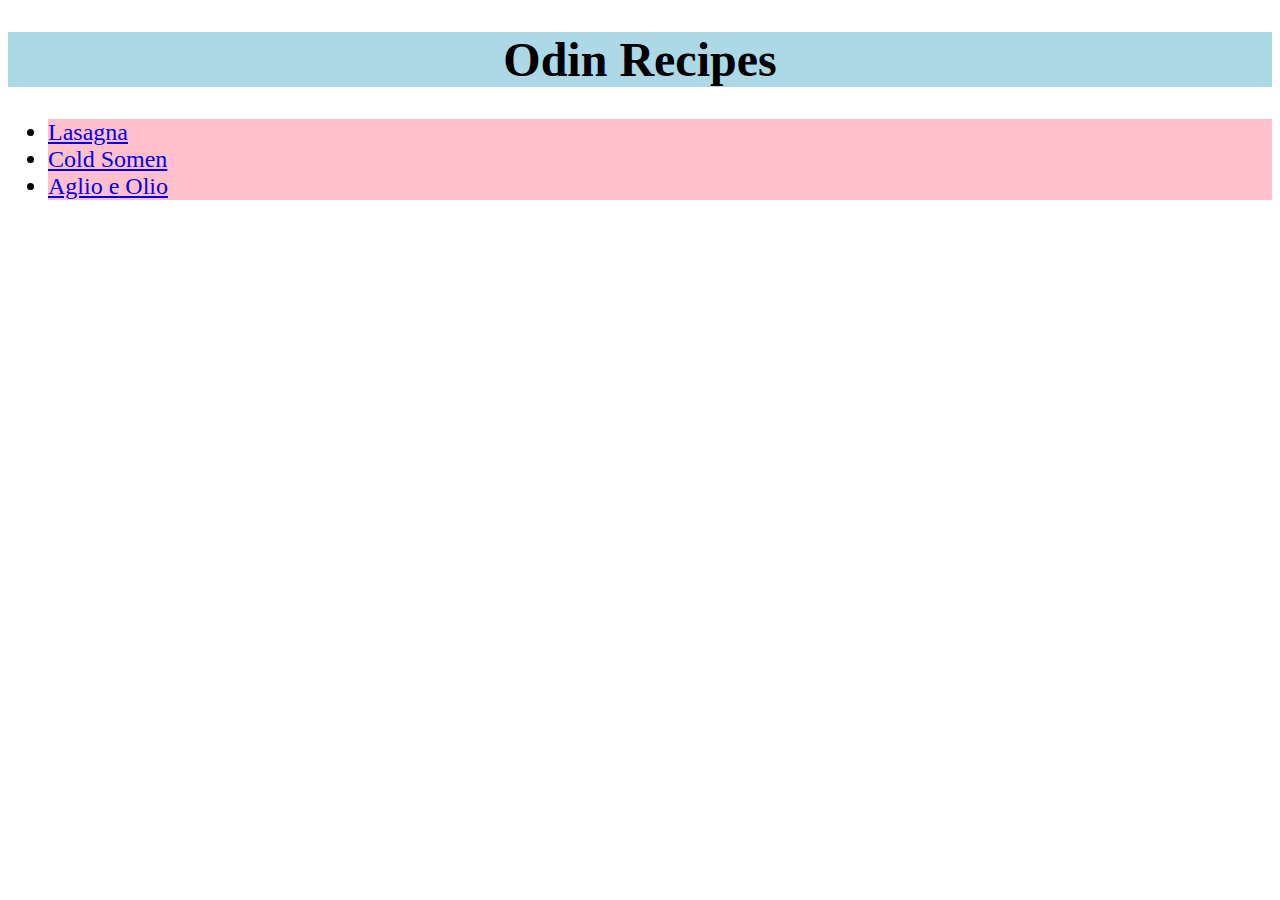
<file: index.html>
<!DOCTYPE html>
<html lang="en">
<head>
    <meta charset="UTF-8">
    <meta http-equiv="X-UA-Compatible" content="IE=edge">
    <meta name="viewport" content="width=device-width, initial-scale=1.0">
    <title>Document</title>
    <link href="style.css" rel="stylesheet">
</head>
<body>
    <h1 class="page-title">Odin Recipes</h1>

    <ul>
        <li class="list"><a href="recipes/lasagna.html">Lasagna</a></li>
        <li class="list"><a href="recipes/coldsomen.html">Cold Somen</a></li>
        <li class="list"><a href="recipes/aglioeolio.html">Aglio e Olio</a></li>
    </ul>
</body>
</html>
</file>
<file: style.css>
.page-title {
    font-size: 48px;
    text-align: center;
    background-color: lightblue;
    color: black;
}

.list {
    font-size: 24px;
    background-color: pink;
}

.image {
    
}
</file>
